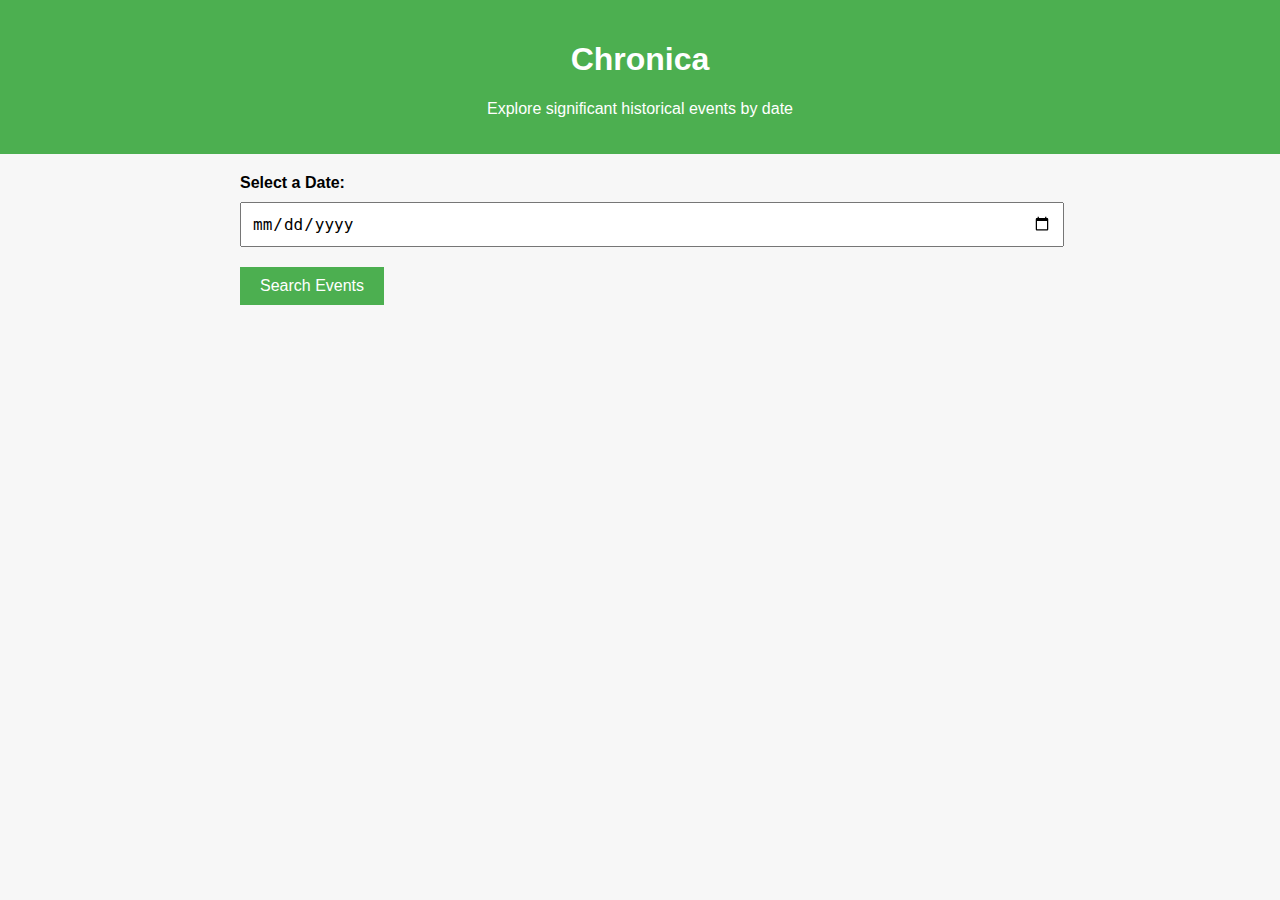
<file: index.html>
<!DOCTYPE html>
<html lang="en">
<head>
    <meta charset="UTF-8">
    <meta name="viewport" content="width=device-width, initial-scale=1.0">
    <title>Chronica - Explore History</title>
    <style>
        /* General styles */
        body {
            font-family: Arial, sans-serif;
            margin: 0;
            padding: 0;
            background-color: #f7f7f7;
        }
        header {
            background-color: #4CAF50;
            color: white;
            padding: 20px;
            text-align: center;
        }
        main {
            padding: 20px;
            max-width: 800px;
            margin: auto;
        }
        .form-group {
            margin-bottom: 20px;
        }
        label {
            font-weight: bold;
            display: block;
            margin-bottom: 10px;
        }
        input[type="date"] {
            padding: 10px;
            font-size: 16px;
            width: 100%;
        }
        button {
            padding: 10px 20px;
            font-size: 16px;
            background-color: #4CAF50;
            color: white;
            border: none;
            cursor: pointer;
        }
        button:hover {
            background-color: #45a049;
        }
        #results {
            margin-top: 20px;
        }
        .event {
            background-color: white;
            padding: 15px;
            margin-bottom: 15px;
            border-radius: 5px;
            box-shadow: 0 2px 4px rgba(0, 0, 0, 0.1);
        }
        .event h4 {
            margin: 0 0 10px;
        }
        .event a {
            color: #4CAF50;
            text-decoration: none;
        }
        .event a:hover {
            text-decoration: underline;
        }
    </style>
</head>
<body>
    <header>
        <h1>Chronica</h1>
        <p>Explore significant historical events by date</p>
    </header>
    <main>
        <div class="form-group">
            <label for="date">Select a Date:</label>
            <input type="date" id="date" required>
        </div>
        <button onclick="fetchEvents()">Search Events</button>
        <div id="results"></div>
    </main>
    <script>
        // Fetch events from the backend
        async function fetchEvents() {
            const dateInput = document.getElementById('date');
            const resultsDiv = document.getElementById('results');
            const date = dateInput.value;

            // Clear previous results
            resultsDiv.innerHTML = '';

            if (!date) {
                alert('Please select a date.');
                return;
            }

            try {
                // Fetch data from the backend
                const response = await fetch(`http://127.0.0.1:8000/search?date=${date}`);
                const data = await response.json();

                if (data.error) {
                    resultsDiv.innerHTML = `<p style="color: red;">${data.error}</p>`;
                    return;
                }

                // Display events
                if (data.events.length === 0) {
                    resultsDiv.innerHTML = '<p>No events found for this date.</p>';
                } else {
                    data.events.forEach(event => {
                        const eventDiv = document.createElement('div');
                        eventDiv.classList.add('event');

                        const year = document.createElement('h4');
                        year.innerText = `${event.year}`;

                        const description = document.createElement('p');
                        description.innerText = event.description;

                        const link = document.createElement('a');
                        link.href = event.link || '#';
                        link.innerText = 'Read more';
                        link.target = '_blank';

                        eventDiv.appendChild(year);
                        eventDiv.appendChild(description);
                        if (event.link) eventDiv.appendChild(link);

                        resultsDiv.appendChild(eventDiv);
                    });
                }
            } catch (error) {
                resultsDiv.innerHTML = `<p style="color: red;">An error occurred while fetching events. Please try again later.</p>`;
                console.error(error);
            }
        }
    </script>
</body>
</html>
</file>
